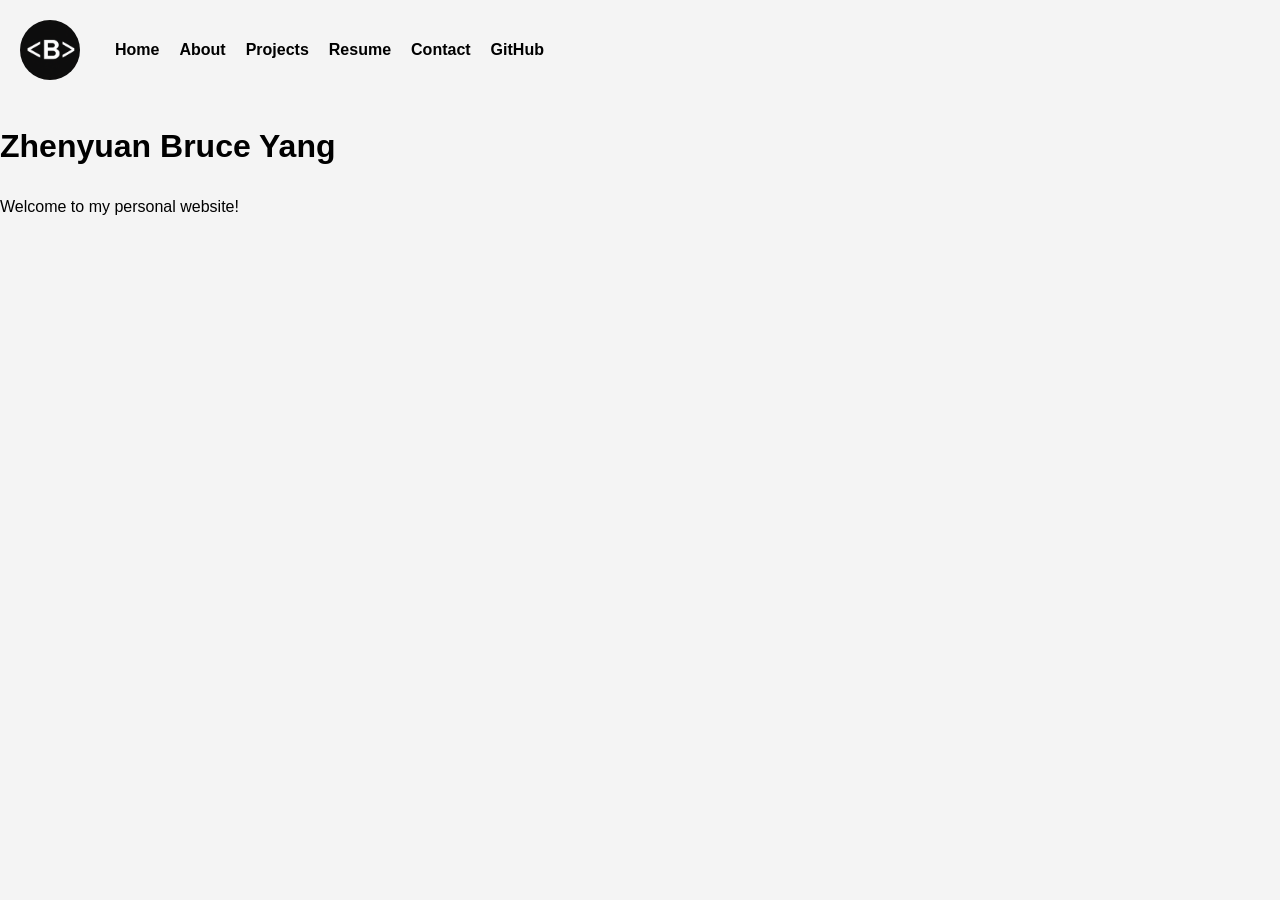
<file: templates/index.html>
<!DOCTYPE html>
<html>

<head>
    <title>Bruce's Website</title>
    <link rel="stylesheet" href="../style.css">
    <link rel="icon" href="../logo.png" type="image/png">
</head>

<div class="navbar">

    <img src="../logo.png" class="logo">

    <a href="/">Home</a>

    <a href="/about">About</a>

    <a href="/projects">Projects</a>

    <a href="/resume">Resume</a>

    <a href="/contact">Contact</a>   

    <a href="https://github.com/bruceyang1219" target="_blank">GitHub</a>
</div>

<h1>Zhenyuan Bruce Yang</h1>

<p>
    Welcome to my personal website!
</p>
</file>
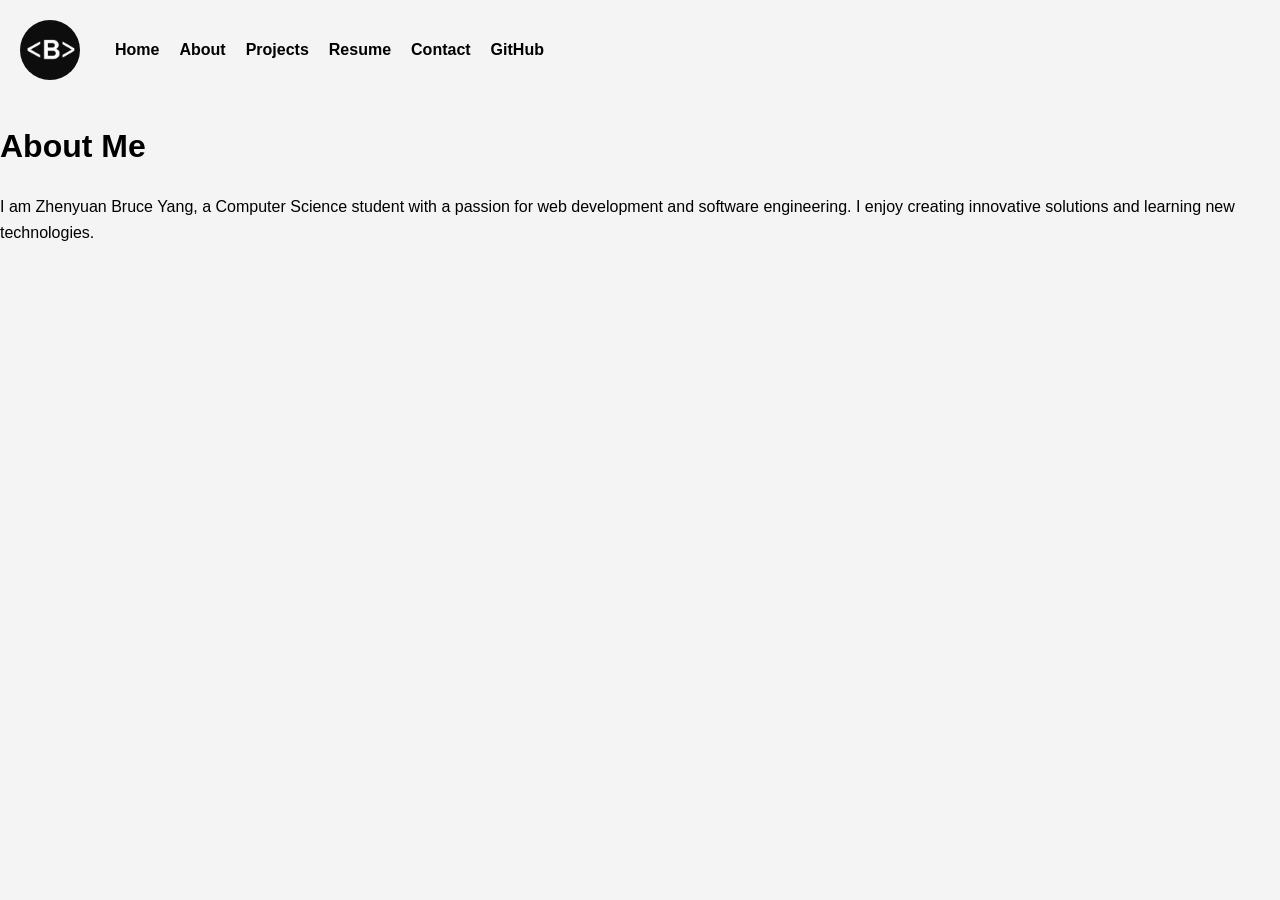
<file: templates/about.html>
<!DOCTYPE html>
<html>

<head>
    <title>About Me</title>
    <link rel="stylesheet" href="../style.css">
    <link rel="icon" href="../logo.png" type="image/png">
</head>

<div class="navbar">

    <img src="../logo.png" class="logo">

    <a href="/">Home</a>

    <a href="/about">About</a>

    <a href="/projects">Projects</a>

    <a href="/resume">Resume</a>

    <a href="/contact">Contact</a>

    <a href="https://github.com/bruceyang1219" target="_blank">GitHub</a>
</div>

<h1>About Me</h1>

<p>
    I am Zhenyuan Bruce Yang, 
    a Computer Science student with a passion for web development and software engineering. 
    I enjoy creating innovative solutions and learning new technologies.
</p>
</file>
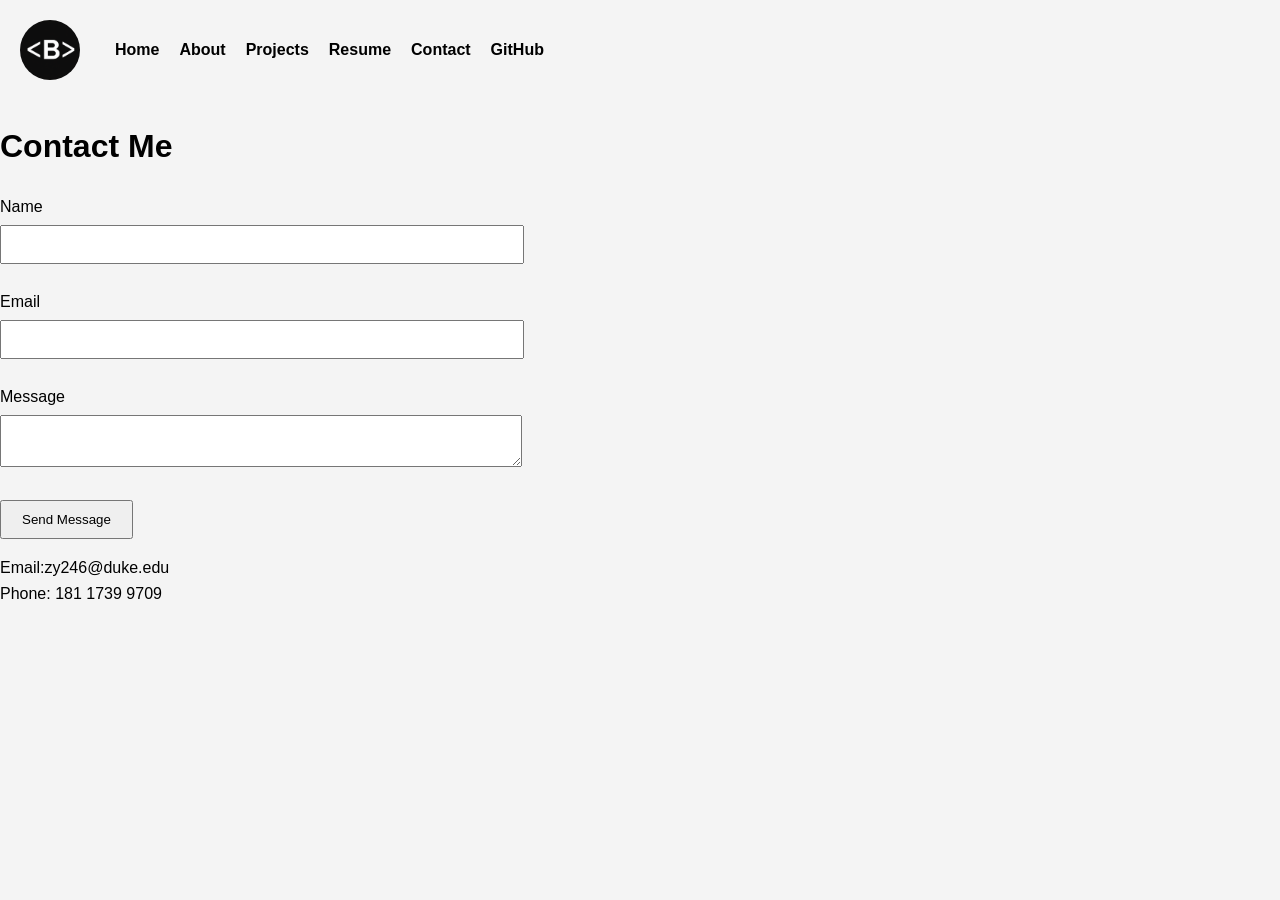
<file: templates/contact.html>
<!DOCTYPE html>
<html>

<head>
    <title>Contact Me</title>
    <link rel="stylesheet" href="../style.css">
    <link rel="icon" href="../logo.png" type="image/png">
</head>

<div class="navbar">

    <img src="../logo.png" class="logo">

    <a href="/">Home</a>

    <a href="/about">About</a>

    <a href="/projects">Projects</a>

    <a href="/resume">Resume</a>

    <a href="/contact">Contact</a>

    <a href="https://github.com/bruceyang1219" target="_blank">GitHub</a>
</div>

<body>

    <h1>Contact Me</h1>

    <form action="/submit" method="post">
        <label>Name</label>
        <input type="text" name="name" required>
        <br><br>
        <label>Email</label>
        <input type="email" name="email" required>
        <br><br>
        <label>Message</label>
        <textarea name="message" required></textarea>
        <br><br>
        <button type="submit">Send Message</button>
    </form>
        
    <p>
        Email:zy246@duke.edu<br>
        Phone: 181 1739 9709
    </p>

</body>
</file>
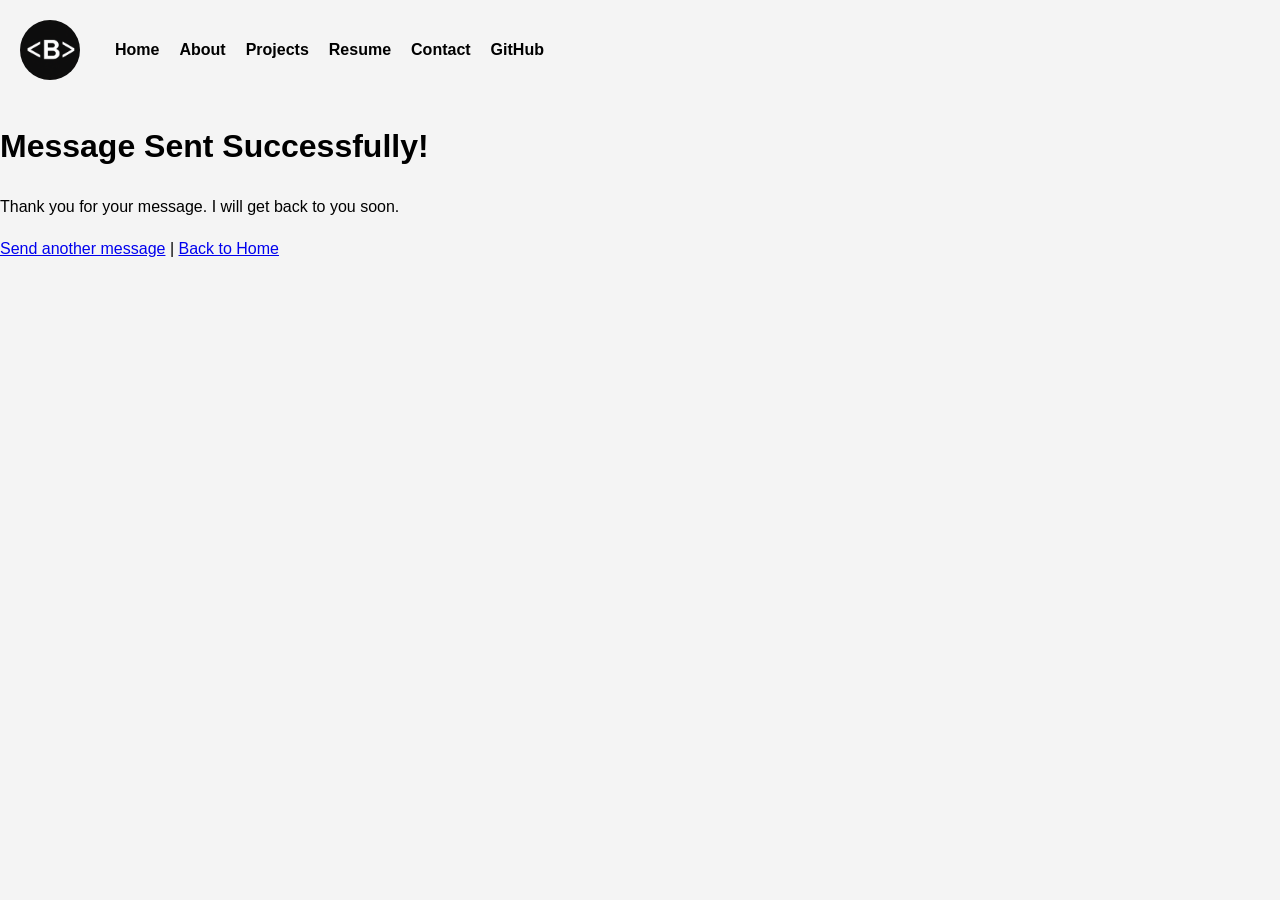
<file: templates/message_sent.html>
<!DOCTYPE html>
<html>

<head>
    <title>Message Sent</title>
    <link rel="stylesheet" href="../style.css">
    <link rel="icon" href="../logo.png" type="image/png">
</head>

<div class="navbar">

    <img src="../logo.png" class="logo">

    <a href="/">Home</a>

    <a href="/about">About</a>

    <a href="/projects">Projects</a>

    <a href="/resume">Resume</a>

    <a href="/contact">Contact</a>

    <a href="https://github.com/bruceyang1219" target="_blank">GitHub</a>
</div>

<body>

    <h1>Message Sent Successfully!</h1>

    <p>Thank you for your message. I will get back to you soon.</p>

    <a href="/contact">Send another message</a> | <a href="/">Back to Home</a>

</body>
</html>
</file>
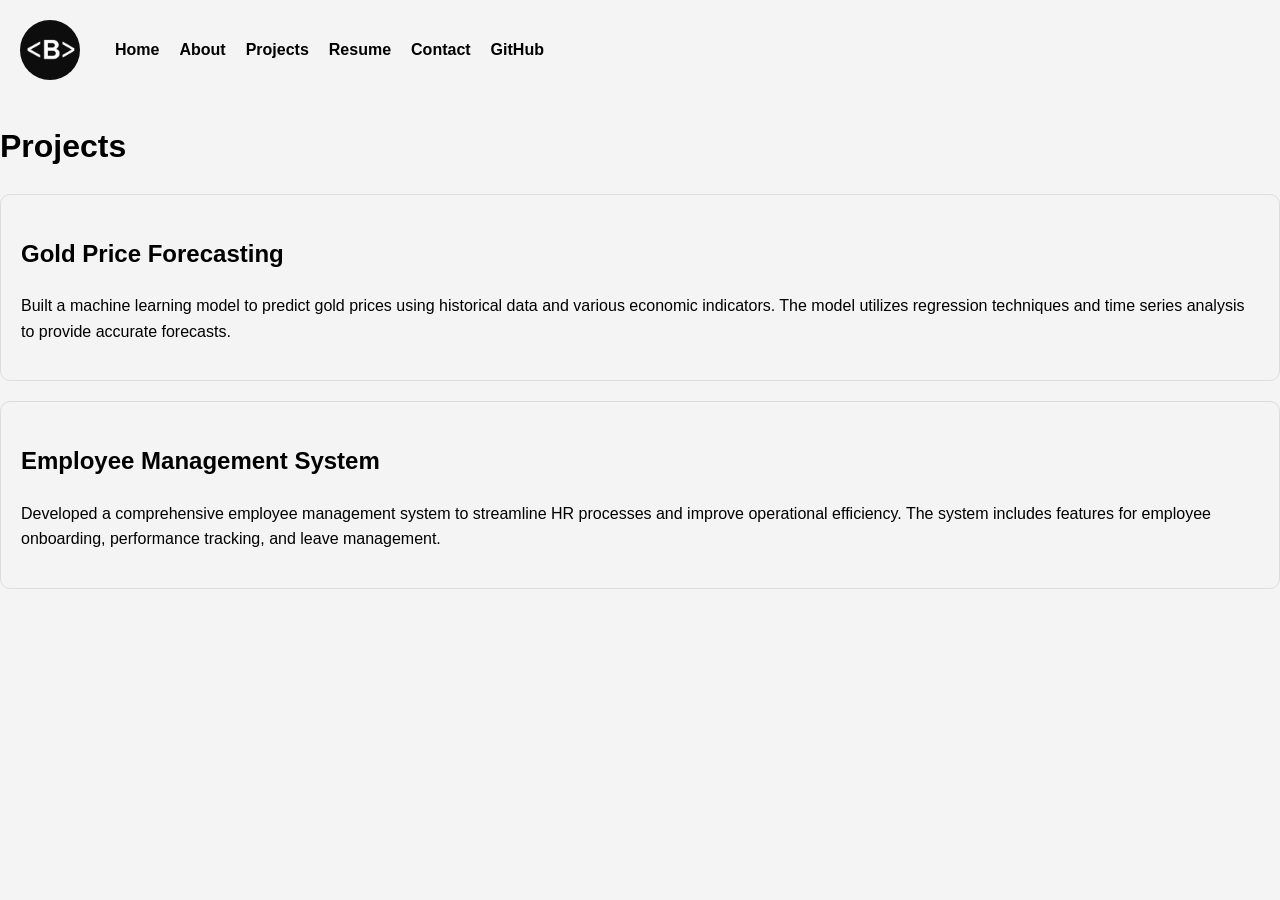
<file: templates/projects.html>
<!DOCTYPE html>
<html>

<head>
    <title>My Projects</title>
    <link rel="stylesheet" href="../style.css">
    <link rel="icon" href="../logo.png" type="image/png">
</head>

<div class="navbar">

    <img src="../logo.png" class="logo">

    <a href="/">Home</a>

    <a href="/about">About</a>

    <a href="/projects">Projects</a>

    <a href="/resume">Resume</a>

    <a href="/contact">Contact</a>

    <a href="https://github.com/bruceyang1219" target="_blank">GitHub</a>

</div>

<h1>Projects</h1>

<div class="project-card">
    <h2>Gold Price Forecasting</h2>
    <p>
        Built a machine learning model to predict gold prices using historical data and various economic indicators. 
        The model utilizes regression techniques and time series analysis to provide accurate forecasts.
    </p>
</div>

<div class="project-card">
    <h2>Employee Management System</h2>
    <p>
        Developed a comprehensive employee management system to streamline HR processes and improve operational efficiency. 
        The system includes features for employee onboarding, performance tracking, and leave management.
    </p>
</div>
</file>
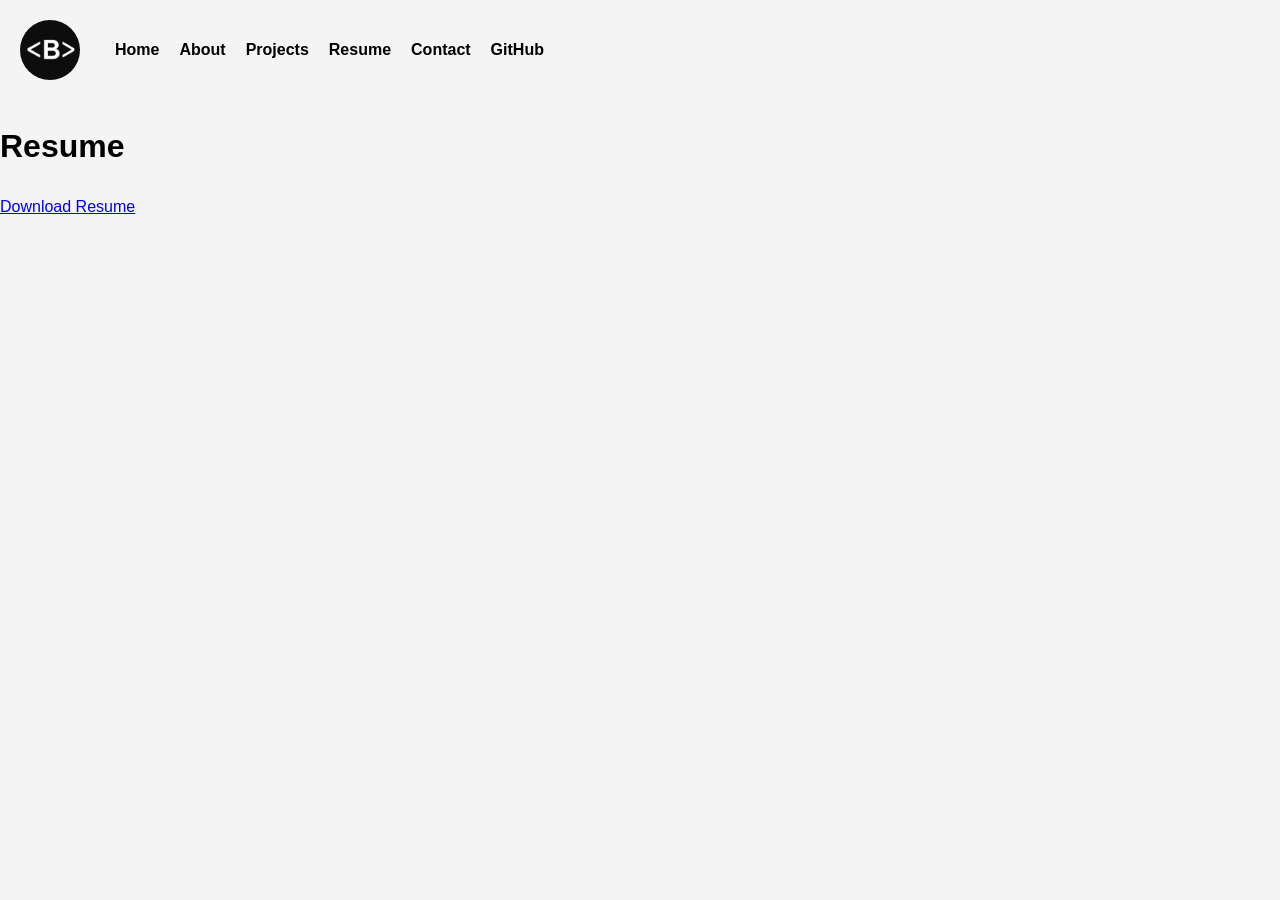
<file: templates/resume.html>
<!DOCTYPE html>
<html>

<head>
    <title>My Resume</title>
    <link rel="stylesheet" href="../style.css">
    <link rel="icon" href="../logo.png" type="image/png">
</head>

<div class="navbar">

    <img src="../logo.png" class="logo">

    <a href="/">Home</a>

    <a href="/about">About</a>

    <a href="/projects">Projects</a>

    <a href="/resume">Resume</a>

    <a href="/contact">Contact</a>

    <a href="https://github.com/bruceyang1219" target="_blank">GitHub</a>

</div>

<h1>Resume</h1>

<a href="../YANG_Zhenyuan_Resume.docx" download>Download Resume</a>
</file>
<file: style.css>
body
{
    font-family: Arial;
    line-height: 1.6;
    margin: 0;
    padding: 0;
    background-color: #f4f4f4;
}


.intro{
    text-align: center;
}

.detail{
    width: 800px;
    margin:auto;
}

span{
    font-size: 24px;
    margin: 0;
    color: blue;
    font-weight: bold;
}

img{
    border-radius: 50%;
}

.header{
    display: flex;
    align-items: center;
    padding: 20px;
    font-size: 24px;
    margin: 0;
}

.logo{
    width: 60px;
    height: 60px;
    margin-right: 15px;
}

.navbar{

    display:flex;

    align-items:center;

    gap:20px;

    padding:20px;
}

.navbar a{

    text-decoration:none;

    color:black;

    font-weight:bold;
}

.project-card{

    border:1px solid #ddd;

    padding:20px;

    margin:20px 0;

    border-radius:10px;
}

form{
    width:500px;
}

input,textarea{

    width:100%;

    padding:10px;

    margin-top:5px;
}

button{

    padding:10px 20px;

    cursor:pointer;
}
</file>
